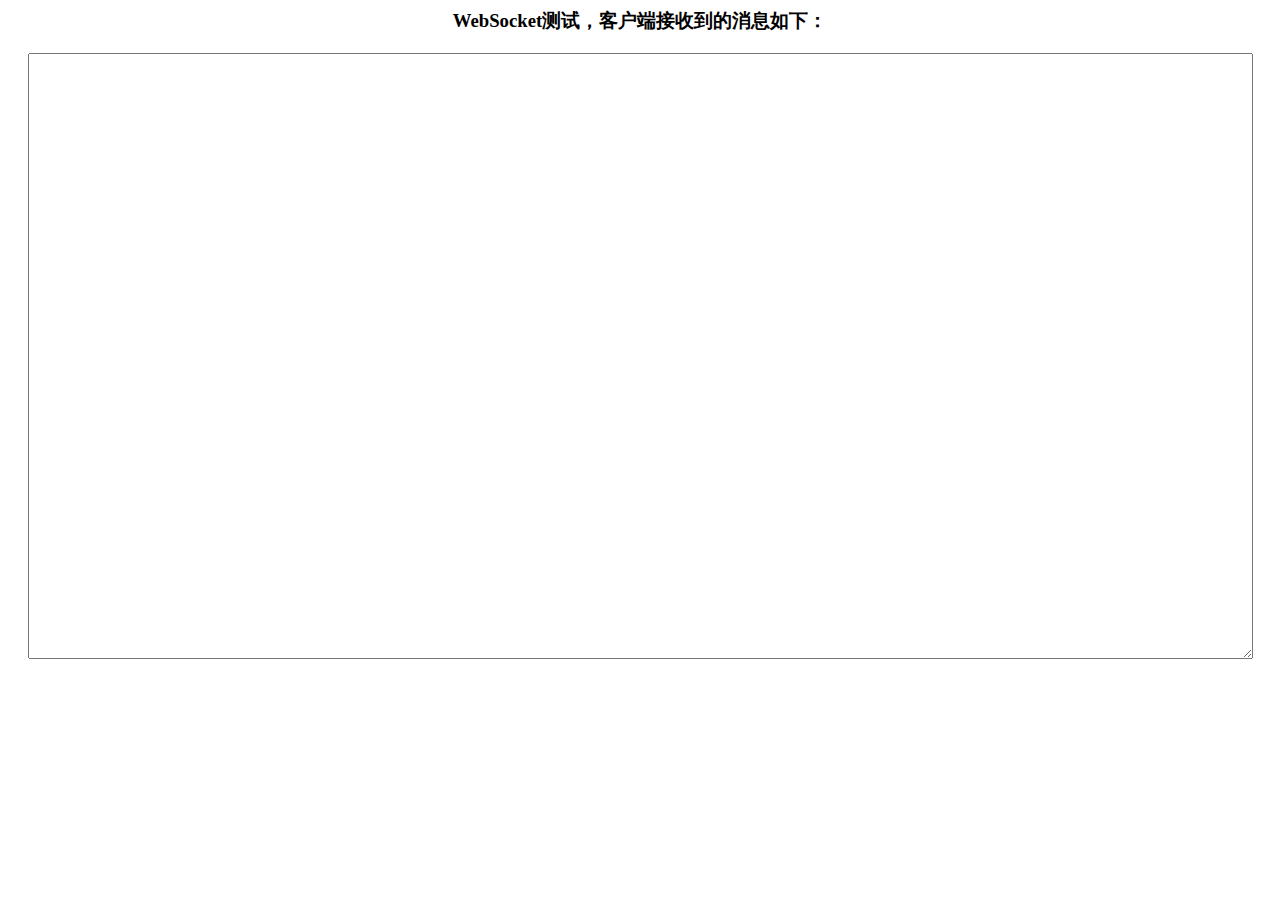
<file: src/main/resources/templates/index.html>
<html>
<head>
    <meta charset="UTF-8">
    <title>websocket测试</title>
    <script src="http://libs.baidu.com/jquery/2.0.0/jquery.min.js"></script>
    <style type="text/css">
        h3, h4 {text-align: center;}
    </style>
</head>
<body>
<h3>WebSocket测试，客户端接收到的消息如下：</h3>
<div style="text-align: center">
<textarea id="messageId" readonly="readonly" cols="150" rows="40"></textarea>
</div>

<script type="text/javascript">
    var socket;
    if (typeof (WebSocket) == "undefined") {
        console.log("浏览器不支持WebSocket");
    } else {
        console.log("浏览器支持WebSocket");
        socket = new WebSocket("ws://localhost:8080/ws/server");
        //连接打开事件
        socket.onopen = function () {
            console.log("Socket 已打开");
            socket.send("消息发送测试");
        };
        //收到消息事件
        socket.onmessage = function (msg) {
            $("#messageId").append(msg.data + "\n");
            console.log(msg.data);
        };
        //连接关闭事件
        socket.onclose = function () {
            console.log("Socket已关闭");
        };
        //发生了错误事件
        socket.onerror = function () {
            alert("Socket发生了错误");
        }
        //窗口关闭时，关闭连接
        window.unload = function () {
            socket.close();
        };
    }
</script>

</body>
</html>
</file>
